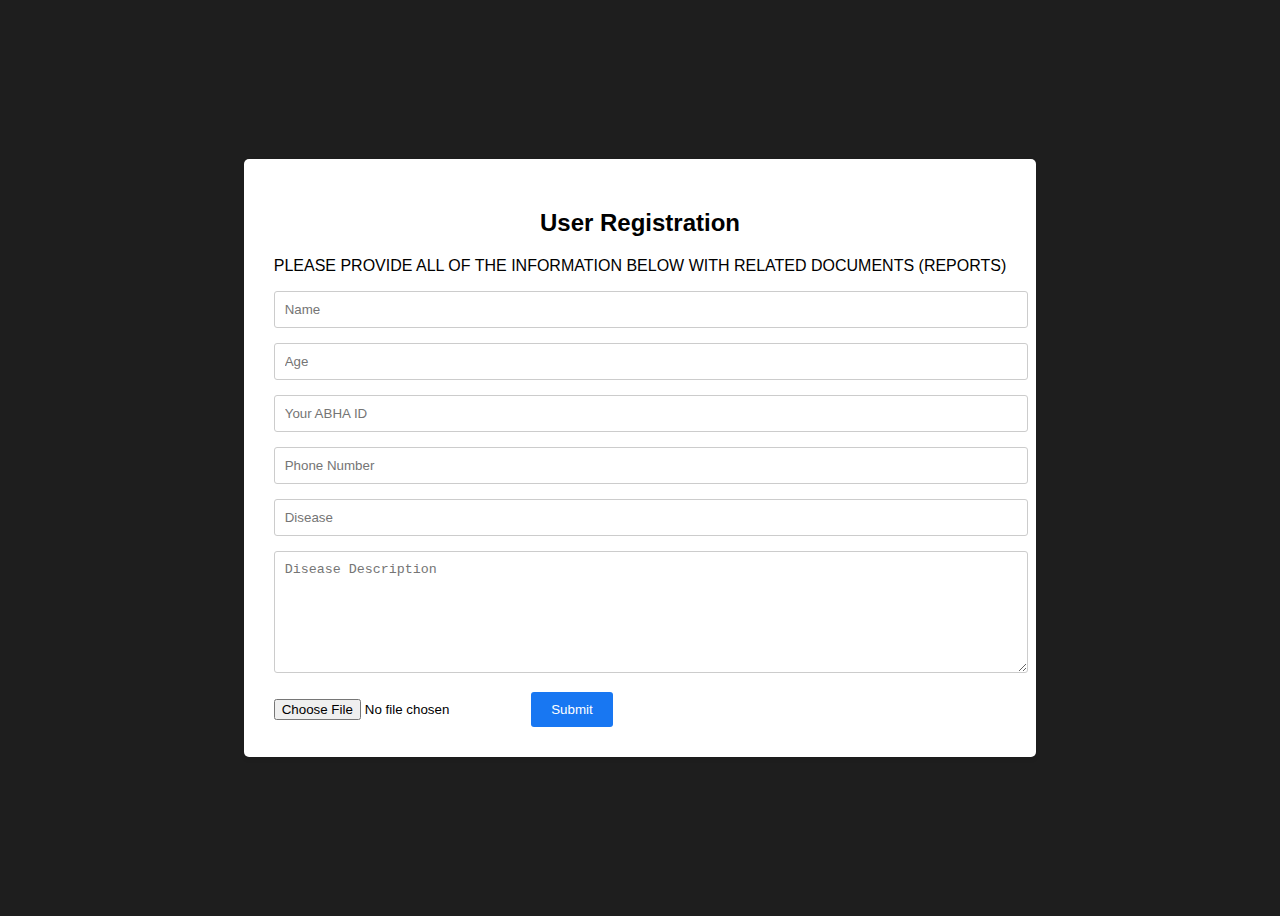
<file: Urgnt/form/form.html>
<!DOCTYPE html>
<html>
<head>
    <title>User Registration</title>
    <link rel="icon" href="../img/icons/logo.png" type="image/x-icon">
    <style>
        body {
            font-family: sans-serif;
            background-position:center;
            background-image: ;
           background-color: #1e1e1e;
          
            display: flex;
            justify-content: center;
            align-items: center;
            min-height: 100vh;
        }

        .container {
            background-color: #fff;
            padding: 30px;
            border-radius: 5px;
            border-color: black;
            box-shadow: 0 2px 5px rgba(0, 0, 0, 0.1);
        }

        h2 {
            text-align: center;
            margin-bottom: 20px;
        }

        input[type="text"],
        input[type="number"],
        textarea {
            width: 100%;
            padding: 10px;
            margin-bottom: 15px;
            border: 1px solid #ccc;
            border-radius: 3px;
        }
    

        textarea {
            resize: vertical;
            height: 100px;
        }

        button {
            background-color: #1877F2;
            color: white;
            padding: 10px 20px;
            border: none;
            border-radius: 3px;
            cursor: pointer;
        }
       
    </style>
</head>
<body>
    <div class="container">
        <h2>User Registration</h2>
        <P>PLEASE PROVIDE ALL OF THE INFORMATION BELOW WITH RELATED DOCUMENTS (REPORTS)</P>
        <div class="user-input">
            <input type="text" id="name" placeholder="Name" required><br>
            <input type="number" id="age" placeholder="Age" required><br>
            <input type="number" id="ABHA" placeholder="Your ABHA ID" required><br>
            <input type="number" id="phone" placeholder="Phone Number" required><br>
            <input type="text" id="disease" placeholder="Disease" required><br>
            <textarea id="diseaseDescription" placeholder="Disease Description" required></textarea><br>
            <input type="file" class="file"  id="fileUpload">
            <button id="submitButton">Submit</button>
        </div>
    </div>

    <script>
        const submitButton = document.getElementById('submitButton');

        submitButton.addEventListener('click', () => {
            const name = document.getElementById('name').value;
            const age = document.getElementById('age').value;
            const phone = document.getElementById('phone').value;
            const disease = document.getElementById('disease').value;
            const diseaseDescription = document.getElementById('diseaseDescription').value;
            const fileInput = document.getElementById('fileUpload');
            const file = fileInput.files[0]; 

            // Basic validation (add more as needed)
            if (name && age && phone && disease && diseaseDescription) {
                // Handle file upload (replace with your actual server-side logic)
                if (file) {
                    // Create a FormData object
                    const formData = new FormData();
                    formData.append('name', name);
                    formData.append('age', age);
                    formData.append('phone', phone);
                    formData.append('disease', disease);
                    formData.append('diseaseDescription', diseaseDescription);
                    formData.append('file', file);

                    // Send data to server using AJAX (example with fetch)
                    fetch('/api/register', { 
                        method: 'POST',
                        body: formData
                    })
                    .then(response => {
                        if (response.ok) {
                            alert("Registration successful!");
                            // Clear form fields
                            document.getElementById('name').value = '';
                            document.getElementById('age').value = '';
                            document.getElementById('phone').value = '';
                            document.getElementById('disease').value = '';
                            document.getElementById('diseaseDescription').value = '';
                            fileInput.value = ''; 
                        } else {
                            alert("Registration failed.");
                        }
                    })
                    .catch(error => {
                        console.error('Error:', error);
                    });
                } else {
                    alert("Please select a file.");
                }
            } else {
                alert("Please fill in all fields.");
            }
        });
    </script>

</body>
</html>
</file>
